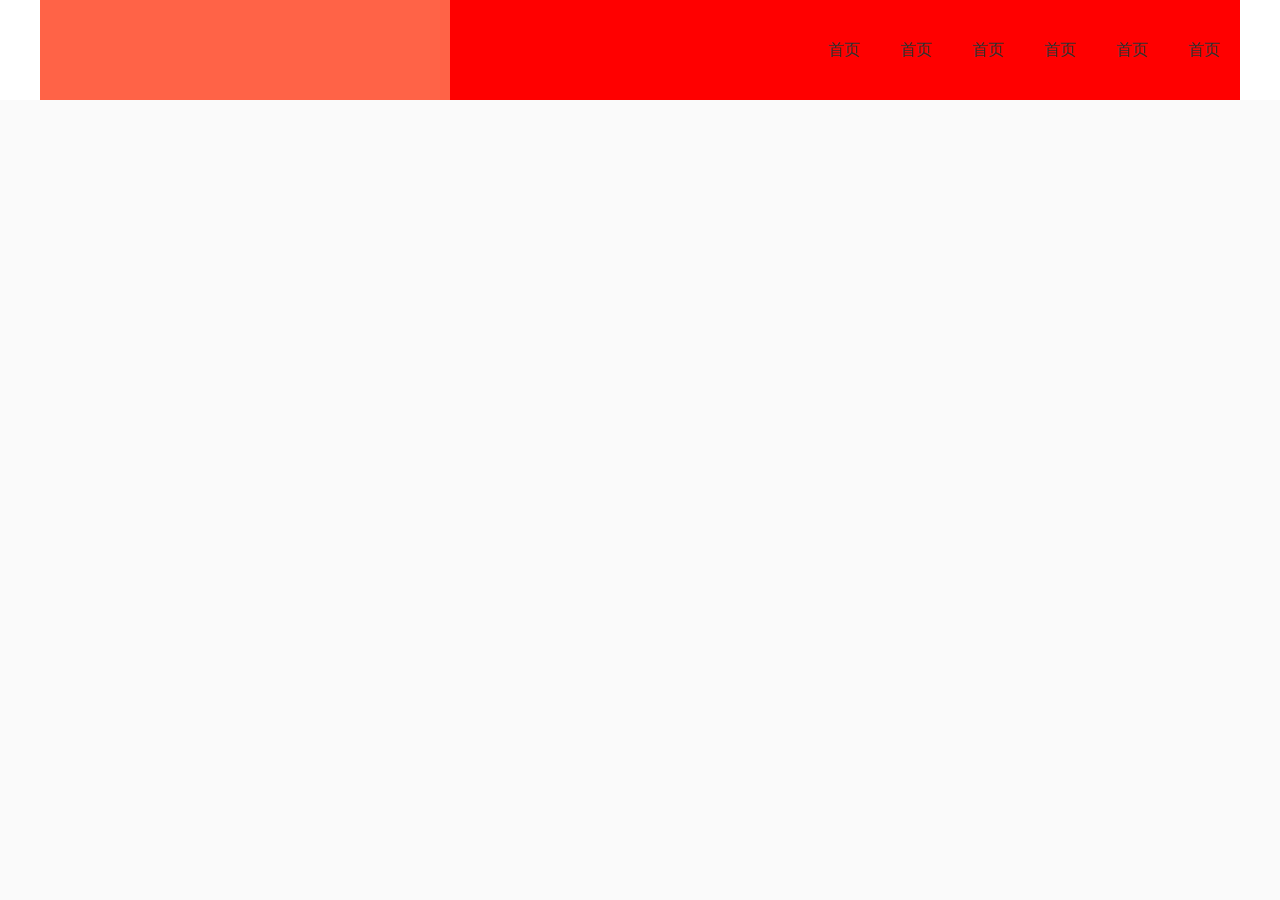
<file: images/index.html>
<!DOCTYPE html>
<html lang="en">
<head>
    <meta charset="UTF-8">
    <meta name="viewport" content="width=device-width, initial-scale=1.0">
    <meta http-equiv="X-UA-Compatible" content="ie=edge">
    <title>css练习</title>
    <link rel="stylesheet" href="../css/index.css">
</head>
<body>
        <!-- 顶部导航栏开始了 -->
    <div class="header">
        <div class="inner">
                <div class="logo"></div>
                <div class="nav">
                    <ul>
                        <li><a href="#">首页</a></li>
                        <li><a href="#">首页</a></li>
                        <li><a href="#">首页</a></li>
                        <li><a href="#">首页</a></li>
                        <li><a href="#">首页</a></li>
                        <li><a href="#">首页</a></li>
                    </ul>
                </div>

        </div>
    </div>
        <!--  顶部导航栏开始了 -->
    <div class="head">
        
    </div>
</body>
</html>
</file>
<file: css/index.css>
/* 先删除默认的内外边距 */
  * {
      margin: 0;
      padding: 0;
  }
  body{
      background-color: #fafafa;
  }
  li{
     list-style: none;
  }
  /* 顶部导航栏开始了 */
  .header{
      height: 100px;
      background-color: #fff;
  }
  .inner{
      width: 1200px;
      height: 100px;
      background-color: tomato;
      margin: auto;
      line-height: 100px;
  }
  .logo{
      width: 400px;
      height: 100px;
      background-image: url();
      float: left;
  }
  .nav{
      width: 790px;
      height: 100px;
      background-color: red;
      float: right;
  }
  .nav li {
      float: right;
      margin: 0 20px;
      
  }
  .nav li a {
      color: #333333;
      text-decoration:none;
  }
  .nav li a:hover{
      color: #2288f6;
  }
</file>
